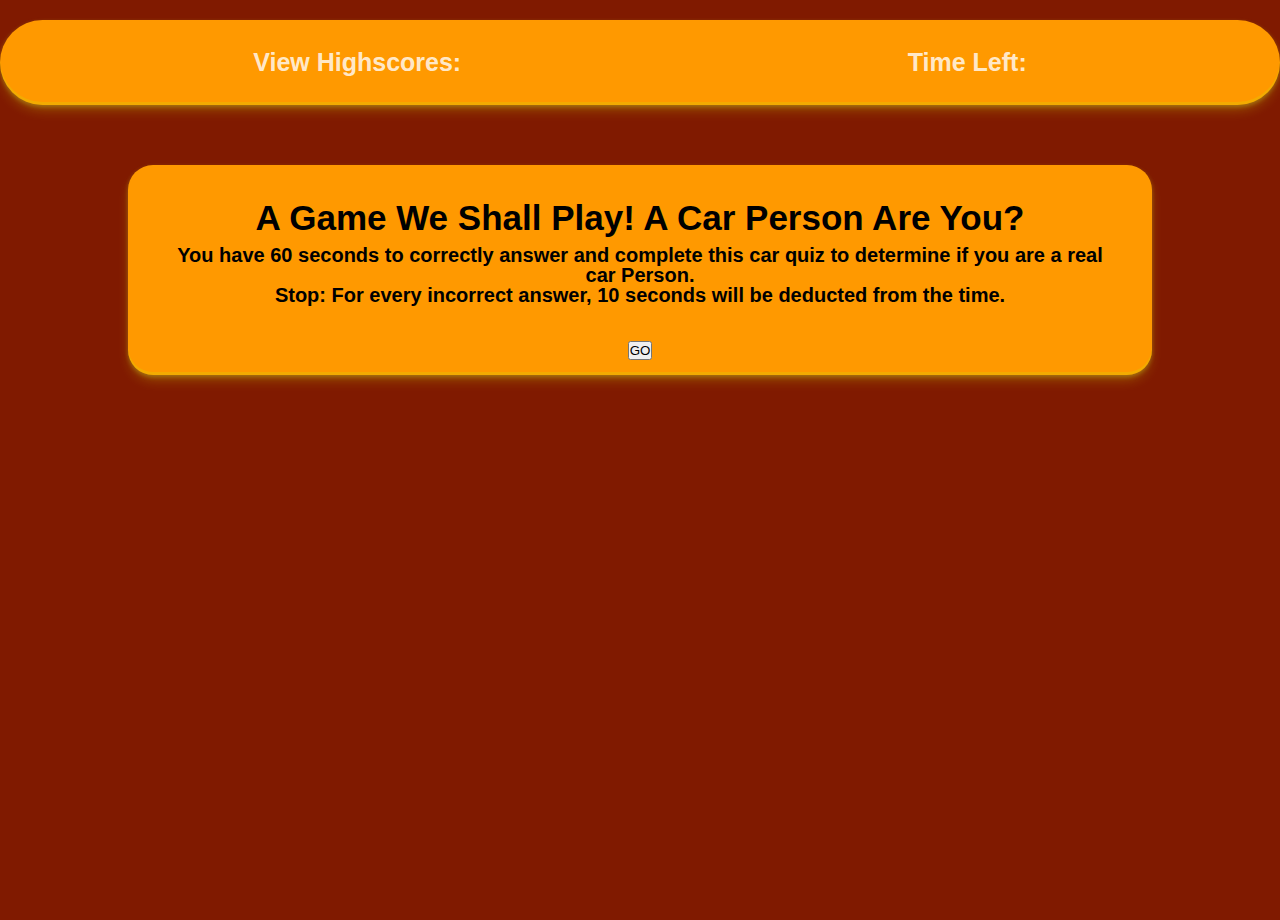
<file: index.html>
<!DOCTYPE html>
<html lang="en">
<head>
    <meta charset="UTF-8">
    <meta http-equiv="X-UA-Compatible" content="IE=edge">
    <meta name="viewport" content="width=device-width, initial-scale=1.0">
    <link rel="stylesheet" href="./assets/reset.css">
    <link rel="stylesheet" href="./assets/styles.css">
    <title>Are You A Car Person</title>
</head>

<body>
    <header>
        <div class="scores">
            <h4>View Highscores:</h4>
        </div>
        <div class="timer-text">
            <h4>Time Left:</h4>
            <div class="timer-count"></div>
        </div>
    </header>

    <div class="container">
        <div class="instructions">
            <h2 class="main-first-text">A Game We Shall Play! A Car Person Are You?</h2>
            <h4 class="main-second-text">You have 60 seconds to correctly answer and complete this car quiz to determine if you are a real car Person.<br>
                Stop: For every incorrect answer, 10 seconds will be deducted from the time.
            </h4>
        </div>
    
        <div id="question-container" class="hide">
            <div id="questions"></div>
            <div id="answer-btns" class="btn-grid"></div>
        </div>

        <div class="controls">
            <button id="start-btn" class="control-btn">GO</button>
            <button id="next-btn" class="control-btn hide">NEXT</button>
        </div>

        <div id="form" class="hide">
            <h4 id="submit-score-text"></h4>
            <input id="user-initials">
            <button id="high-score-btn" class="btn">SUBMIT</button>
        </div>
    </div>

    <div class="highscores hide">
        <ul id="scores-list"></ul>
    </div>

    
</body>
<script src="./js/script.js"></script>
</html>
</file>
<file: assets/styles.css>
:root {
    --primary: #801a00;
    --secondary: rgb(198, 218, 221);
    --third: #ff9900;
    --text: #ffffffce;
    --correct: #B1CC74;
    --wrong: #ff3300;
}

body {
    padding: 0;
    margin: 0;
    width: 100vw;
    height: 100vh;
    background: var(--primary);
}

header {
    display: flex;
    color: var(--text);
    flex-direction: row;
    justify-content: space-around;
    align-items: center;
    background-color: var(--third);
    padding: 30px;
    border-radius: 50px;
    margin-top: 20px;
    box-shadow: rgba(189, 186, 37, 0.4) 0px 2px 4px, rgba(226, 230, 14, 0.3) 0px 7px 13px -3px, rgba(193, 245, 4, 0.2) 0px -3px 0px inset;
    font-size: 25px;
}

.container {
    display: block;
    margin: 60px auto;
    text-align: center;
    font-size: 35px;
    box-shadow: rgba(189, 186, 37, 0.4) 0px 2px 4px, rgba(226, 230, 14, 0.3) 0px 7px 13px -3px, rgba(193, 245, 4, 0.2) 0px -3px 0px inset;
    transition: 0.3s;
    width: 80vw;
    background-color: var(--third);
    padding: 15px;
    border-radius: 25px;
}

.instructions {
    margin: 20px;
}

.main-second-text {
    font-size: 20px;
    margin-top: 10px;
}

.btn-grid {
    display: grid;
    grid-template-columns: repeat(2, auto);
    gap: 10px;
    margin: 20px 0;
}

.btn {
    background: var(--secondary);
    padding: 5px 10px;
    border: 1px solid var(--secondary);
    outline: none;
    font-weight: bolder;
    box-shadow: rgba(0, 0, 0, 0.4) 0px 2px 4px, rgba(0, 0, 0, 0.3) 0px 7px 13px -3px, rgba(0, 0, 0, 0.2) 0px -3px 0px inset;
}

.btn:hover {
    border-color: var(--text);
}

.btn.correct {
    background-color: var(--correct);
    color: 000000;
}

.btn.wrong {
    background: radial-gradient(circle, rgb(198, 218, 221) 0%, rgba(143, 141, 139, 0.954) 100%);
    border-radius: 8px;
    color: 000000;
    cursor: pointer;
    font-size: 30px;
    letter-spacing: 0.21px;
    line-height: 16px;
    /* max-width: 255px; */
    padding: 15px 40px;
    text-align: center;
    transition-duration: 0.15s;
    transition-property: background-color;
    transition-timing-function: linear;
    margin-top: 0.6em;
    box-shadow: rgba(0, 0, 0, 0.4) 0px 2px 4px, rgba(0, 0, 0, 0.3) 0px 7px 13px -3px, rgba(0, 0, 0, 0.2) 0px -3px 0px inset;
}



#enter-score-text{
    font-size: 22px;
    margin-top: 0.5em;
}

.hide {
    display: none;
}
</file>
